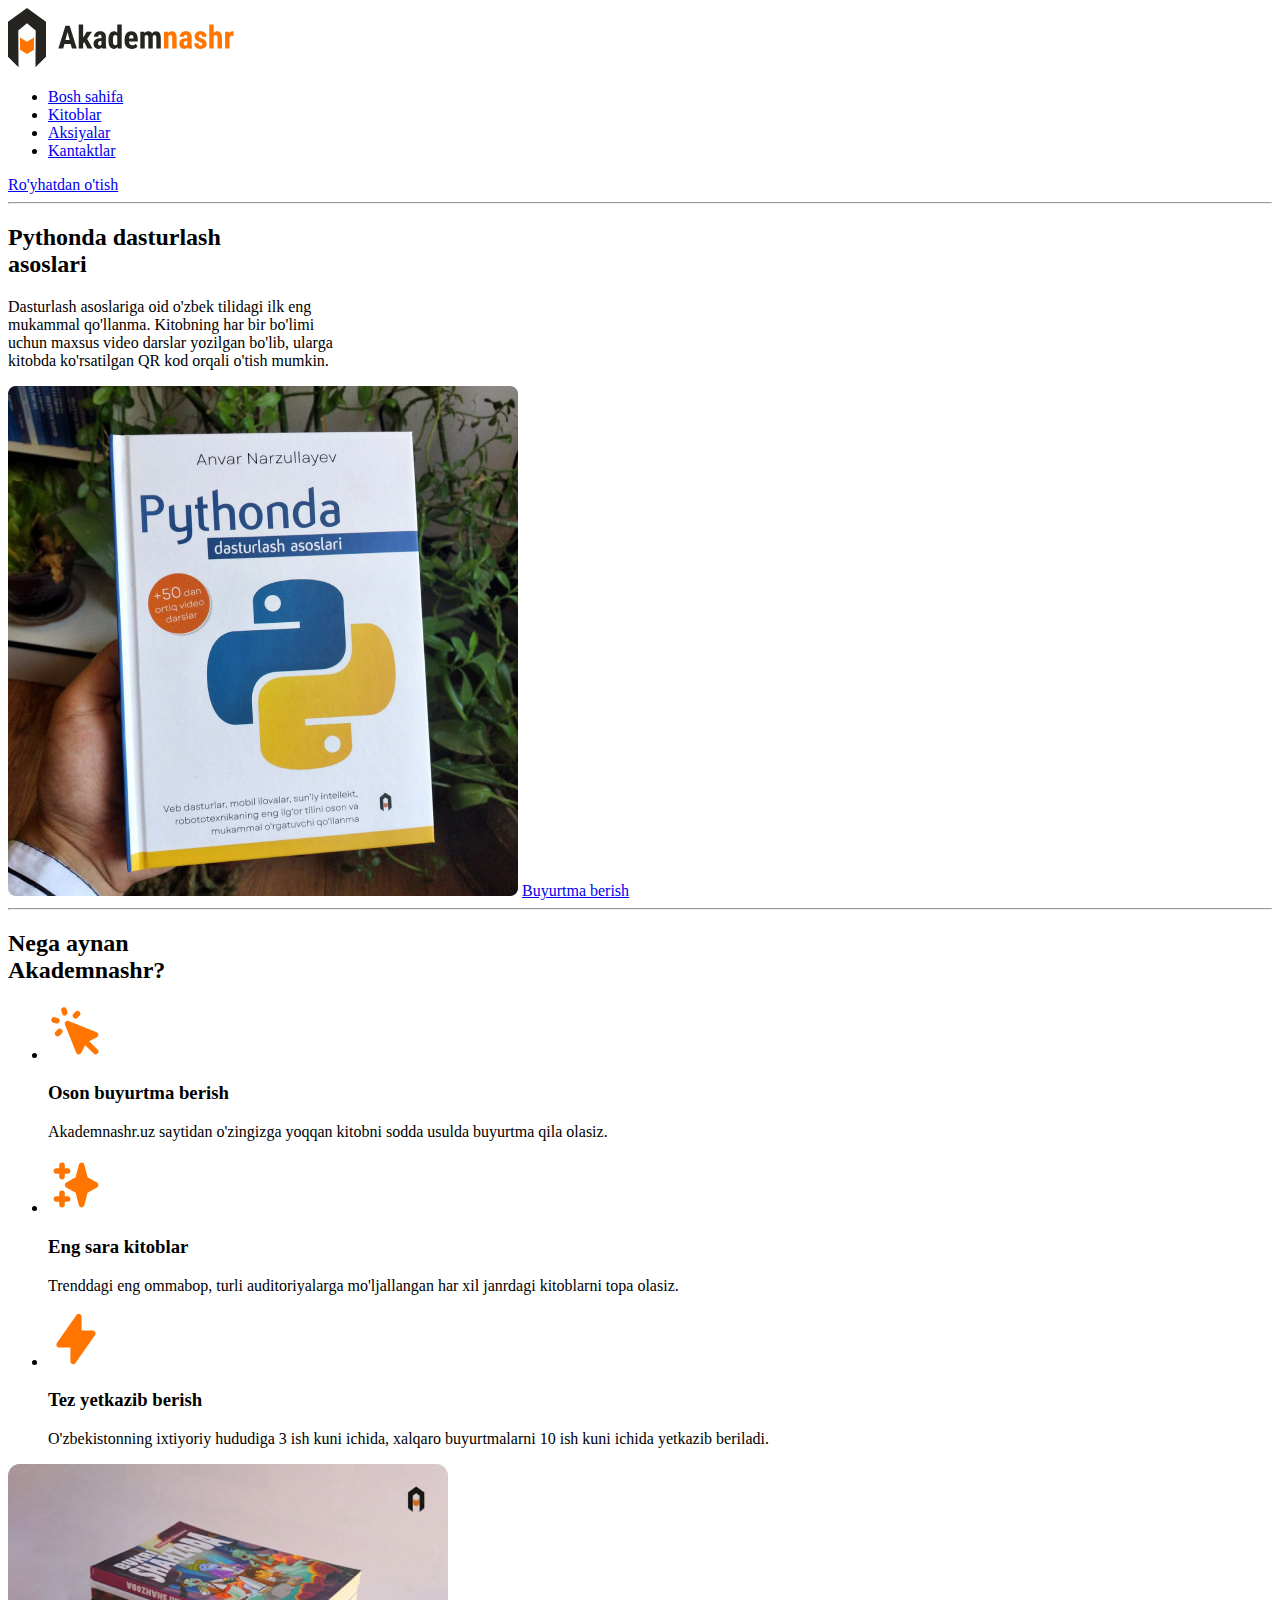
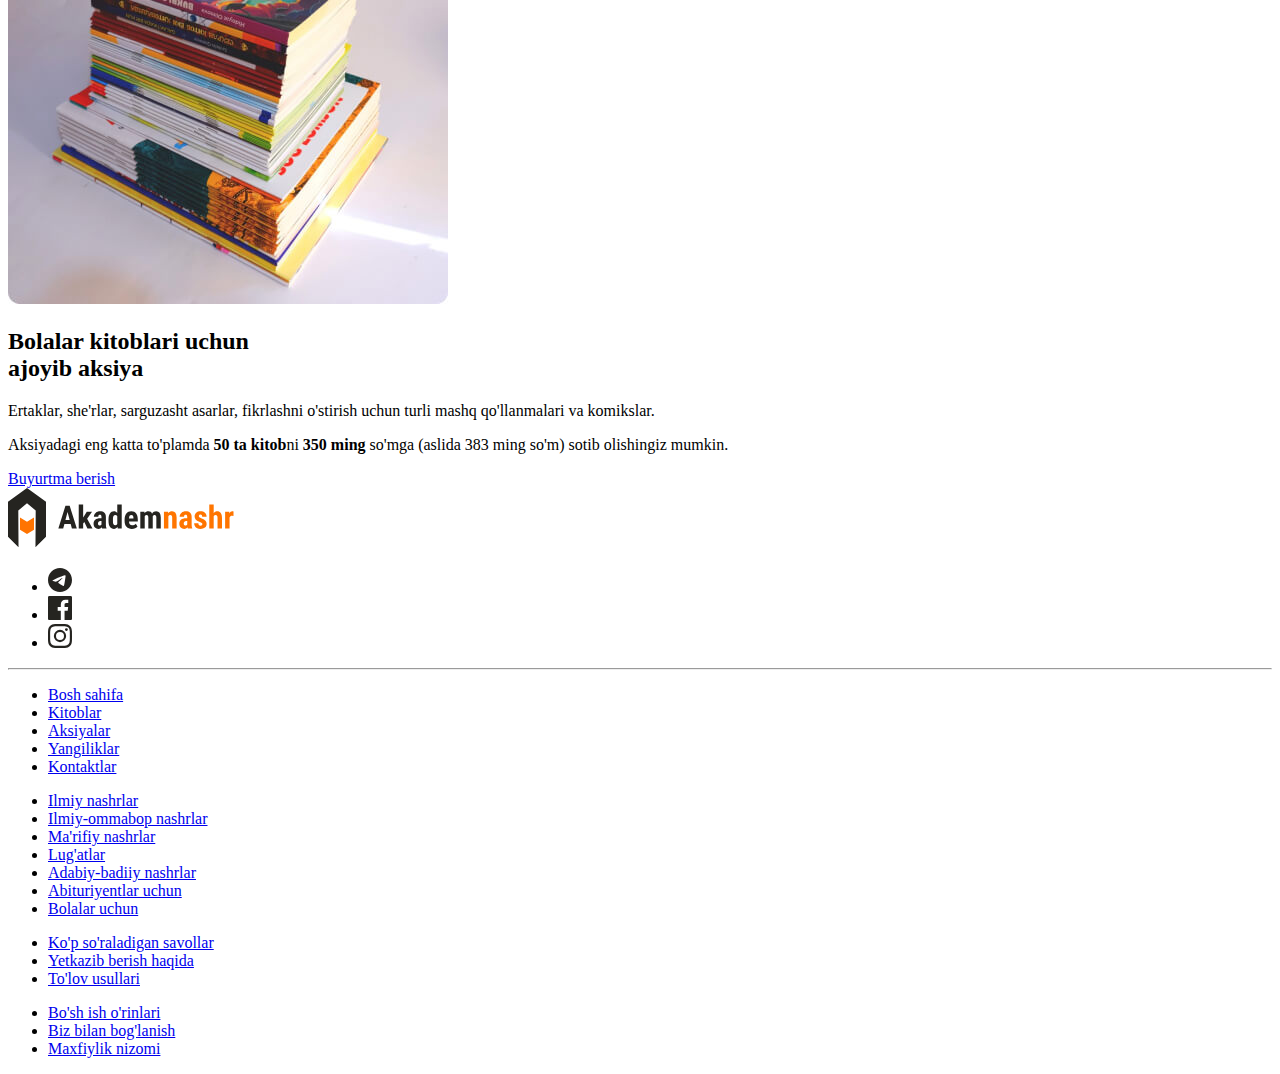
<file: 1_project/index.html>
<!DOCTYPE html>
<html lang="en">
<head>
  <meta charset="UTF-8">
  <meta http-equiv="X-UA-Compatible" content="IE=edge">
  <meta name="viewport" content="width=device-width, initial-scale=1.0">
  <title>Akademnashr</title>
</head>
<body>
  <!-- home -->
  <header>
    <div>
      <a href="index.html"></a>
      <img src="images/logo.svg" alt="Akademnashr logosi" width="227" height="60">
    </div>
    <nav>
      <ul>
        <li><a href="index.html">Bosh sahifa</a></li>
        <li><a href="#">Kitoblar</a></li>
        <li><a href="#">Aksiyalar</a></li>
        <li><a href="#">Kantaktlar</a></li>
      </ul>
    </nav>
    <a href="#">Ro'yhatdan o'tish</a>
  </header>


  <!-- Hero -->
  <hr>
  <main>
    <section>
      <h2>Pythonda dasturlash <br> asoslari</h2>
      <p>Dasturlash asoslariga oid o'zbek tilidagi ilk eng <br> mukammal qo'llanma. Kitobning har bir bo'limi <br> uchun maxsus video darslar yozilgan bo'lib, ularga <br> kitobda ko'rsatilgan QR kod orqali o'tish mumkin.</p>
      <img src="images/python-book.jpg" alt="Pythonda dasturlash asoslari" width="510" height="510" srcset="images/python-book.jpg 1x, images/python-book@2x.jpg 2x">
      <a href="#">Buyurtma berish</a>
    </section>
    <!-- Features -->
    <hr>
    <section>
      <h2>Nega aynan <br>Akademnashr?</h2>
    </section>
    <section>
      <ul>
        <li>
          <img src="images/icon-cursor-click.svg" alt="" width="56" height="56">
          <h3>Oson buyurtma berish</h3>
          <p>Akademnashr.uz saytidan o'zingizga yoqqan kitobni sodda usulda buyurtma qila olasiz.</p>
        </li>
        <li>
          <img src="images/icon-.sparkles.svg" alt="" width="56" height="56">
          <h3>Eng sara kitoblar</h3>
          <p>Trenddagi eng ommabop, turli auditoriyalarga mo'ljallangan har xil janrdagi kitoblarni topa olasiz.</p>
        </li>
        <li>
          <img src="images/icon-lightning-bolt.svg" alt="" width="56" height="56">
          <h3>Tez yetkazib berish</h3>
          <p>O'zbekistonning ixtiyoriy hududiga 3 ish kuni ichida, xalqaro buyurtmalarni 10 ish kuni ichida yetkazib beriladi.</p>
        </li>
      </ul>
    </section>


    <!-- kitoblar rasmi -->
    <section>
      <img src="images/sale-img.jpg" alt="Kitoblar to'plami" width="440" height="440" srcset="images/sale-img.jpg 1x, images/sale-img@2x.jpg 2x">
    </section>
    <section>
      <h2>Bolalar kitoblari uchun <br> ajoyib aksiya</h2>
      <p>Ertaklar, she'rlar, sarguzasht asarlar, fikrlashni o'stirish uchun turli mashq qo'llanmalari va komikslar.</p>
      <p>Aksiyadagi eng katta to'plamda <strong>50 ta kitob</strong>ni <strong>350 ming</strong> so'mga (aslida 383 ming so'm) sotib olishingiz mumkin.</p>
      <a href="#">Buyurtma berish</a>
    </section>
  </main>

  <footer>
    <section>
      <a href="index.html">
        <img src="images/logo.svg" alt="Akademnashr logosi" width="227" height="60">
      </a>
      <!-- ijtimoiy tarmoqqlar -->
      <ul>
        <li>
          <a href="https://t.me/Akademnashr" target="_blank">
            <svg xmlns="http://www.w3.org/2000/svg" width="24" height="24" fill="none"><path fill="#252420" d="M12 0C5.376 0 0 5.376 0 12s5.376 12 12 12 12-5.376 12-12S18.624 0 12 0Zm5.568 8.16c-.18 1.896-.96 6.504-1.356 8.628-.168.9-.504 1.2-.816 1.236-.696.06-1.224-.456-1.896-.9-1.056-.696-1.656-1.128-2.676-1.8-1.188-.78-.42-1.212.264-1.908.18-.18 3.252-2.976 3.312-3.228a.24.24 0 0 0-.06-.216c-.072-.06-.168-.036-.252-.024-.108.024-1.788 1.14-5.064 3.348-.48.324-.912.492-1.296.48-.432-.012-1.248-.24-1.86-.444-.756-.24-1.344-.372-1.296-.792.024-.216.324-.432.888-.66 3.504-1.524 5.832-2.532 6.996-3.012 3.336-1.392 4.02-1.632 4.476-1.632.096 0 .324.024.468.144.12.096.156.228.168.324-.012.072.012.288 0 .456Z"/></svg>
          </a>
        </li>
        <li>
          <a href="https://www.facebook.com/Akademnashr" target="_blank">
            <svg xmlns="http://www.w3.org/2000/svg" width="24" height="24" fill="none"><path fill="#252420" d="M22.675 0H1.325C.593 0 0 .593 0 1.325v21.351C0 23.407.593 24 1.325 24H12.82v-9.294H9.692v-3.622h3.128V8.413c0-3.1 1.893-4.788 4.659-4.788 1.325 0 2.463.099 2.795.143v3.24l-1.918.001c-1.504 0-1.795.715-1.795 1.763v2.313h3.587l-.467 3.622h-3.12V24h6.116c.73 0 1.323-.593 1.323-1.325V1.325C24 .593 23.407 0 22.675 0Z"/></svg>
          </a>
        </li>
        <li>
          <a href="https://www.instagram.com/akademnashr/?fbclid=IwAR3X41_-CBGVtCQBugv6aTKQo-LkiEOkDuQH0w4ao3WpvGNPKJ8Y70l2UyI" target="_blank">
            <svg xmlns="http://www.w3.org/2000/svg" width="24" height="24" fill="none"><path fill="#252420" fill-rule="evenodd" d="M12 0C8.741 0 8.333.014 7.053.072 2.695.272.273 2.69.073 7.052.014 8.333 0 8.741 0 12c0 3.259.014 3.668.072 4.948.2 4.358 2.618 6.78 6.98 6.98C8.333 23.986 8.741 24 12 24c3.259 0 3.668-.014 4.948-.072 4.354-.2 6.782-2.618 6.979-6.98.059-1.28.073-1.689.073-4.948 0-3.259-.014-3.667-.072-4.947-.196-4.354-2.617-6.78-6.979-6.98C15.668.014 15.259 0 12 0Zm0 2.163c3.204 0 3.584.012 4.85.07 3.252.148 4.771 1.691 4.919 4.919.058 1.265.069 1.645.069 4.849 0 3.205-.012 3.584-.069 4.849-.149 3.225-1.664 4.771-4.919 4.919-1.266.058-1.644.07-4.85.07-3.204 0-3.584-.012-4.849-.07-3.26-.149-4.771-1.699-4.919-4.92-.058-1.265-.07-1.644-.07-4.849 0-3.204.013-3.583.07-4.849.149-3.227 1.664-4.771 4.919-4.919 1.266-.057 1.645-.069 4.849-.069ZM5.838 12a6.162 6.162 0 1 1 12.324 0 6.162 6.162 0 0 1-12.324 0ZM12 16a4 4 0 1 1 0-8 4 4 0 0 1 0 8Zm4.965-10.405a1.44 1.44 0 1 1 2.881.001 1.44 1.44 0 0 1-2.881-.001Z" clip-rule="evenodd"/></svg>
          </a>
        </li>
      </ul>
    </section>
    <hr>
    <!-- Linklar -->
    <section>
      <ul>
        <li><a href="#">Bosh sahifa</a></li>
        <li><a href="#">Kitoblar</a></li>
        <li><a href="#">Aksiyalar</a></li>
        <li><a href="#">Yangiliklar</a></li>
        <li><a href="#">Kontaktlar</a></li>
      </ul>
    </section>
    <section>
      <ul>
        <li><a href="#">Ilmiy nashrlar</a></li>
        <li><a href="#">Ilmiy-ommabop nashrlar</a></li>
        <li><a href="#">Ma'rifiy nashrlar</a></li>
        <li><a href="#">Lug'atlar</a></li>
        <li><a href="#">Adabiy-badiiy nashrlar</a></li>
        <li><a href="#">Abituriyentlar uchun</a></li>
        <li><a href="#">Bolalar uchun</a></li>
      </ul>
    </section>
    <section>
      <ul>
        <li><a href="#">Ko'p so'raladigan savollar</a></li>
        <li><a href="#">Yetkazib berish haqida</a></li>
        <li><a href="#">To'lov usullari</a></li>
      </ul>
    </section>
    <section>
      <ul>
        <li><a href="#">Bo'sh ish o'rinlari</a></li>
        <li><a href="#">Biz bilan bog'lanish</a></li>
        <li><a href="#">Maxfiylik nizomi</a></li>
      </ul>
    </section>
  </footer>
</body>
</html>
</file>
